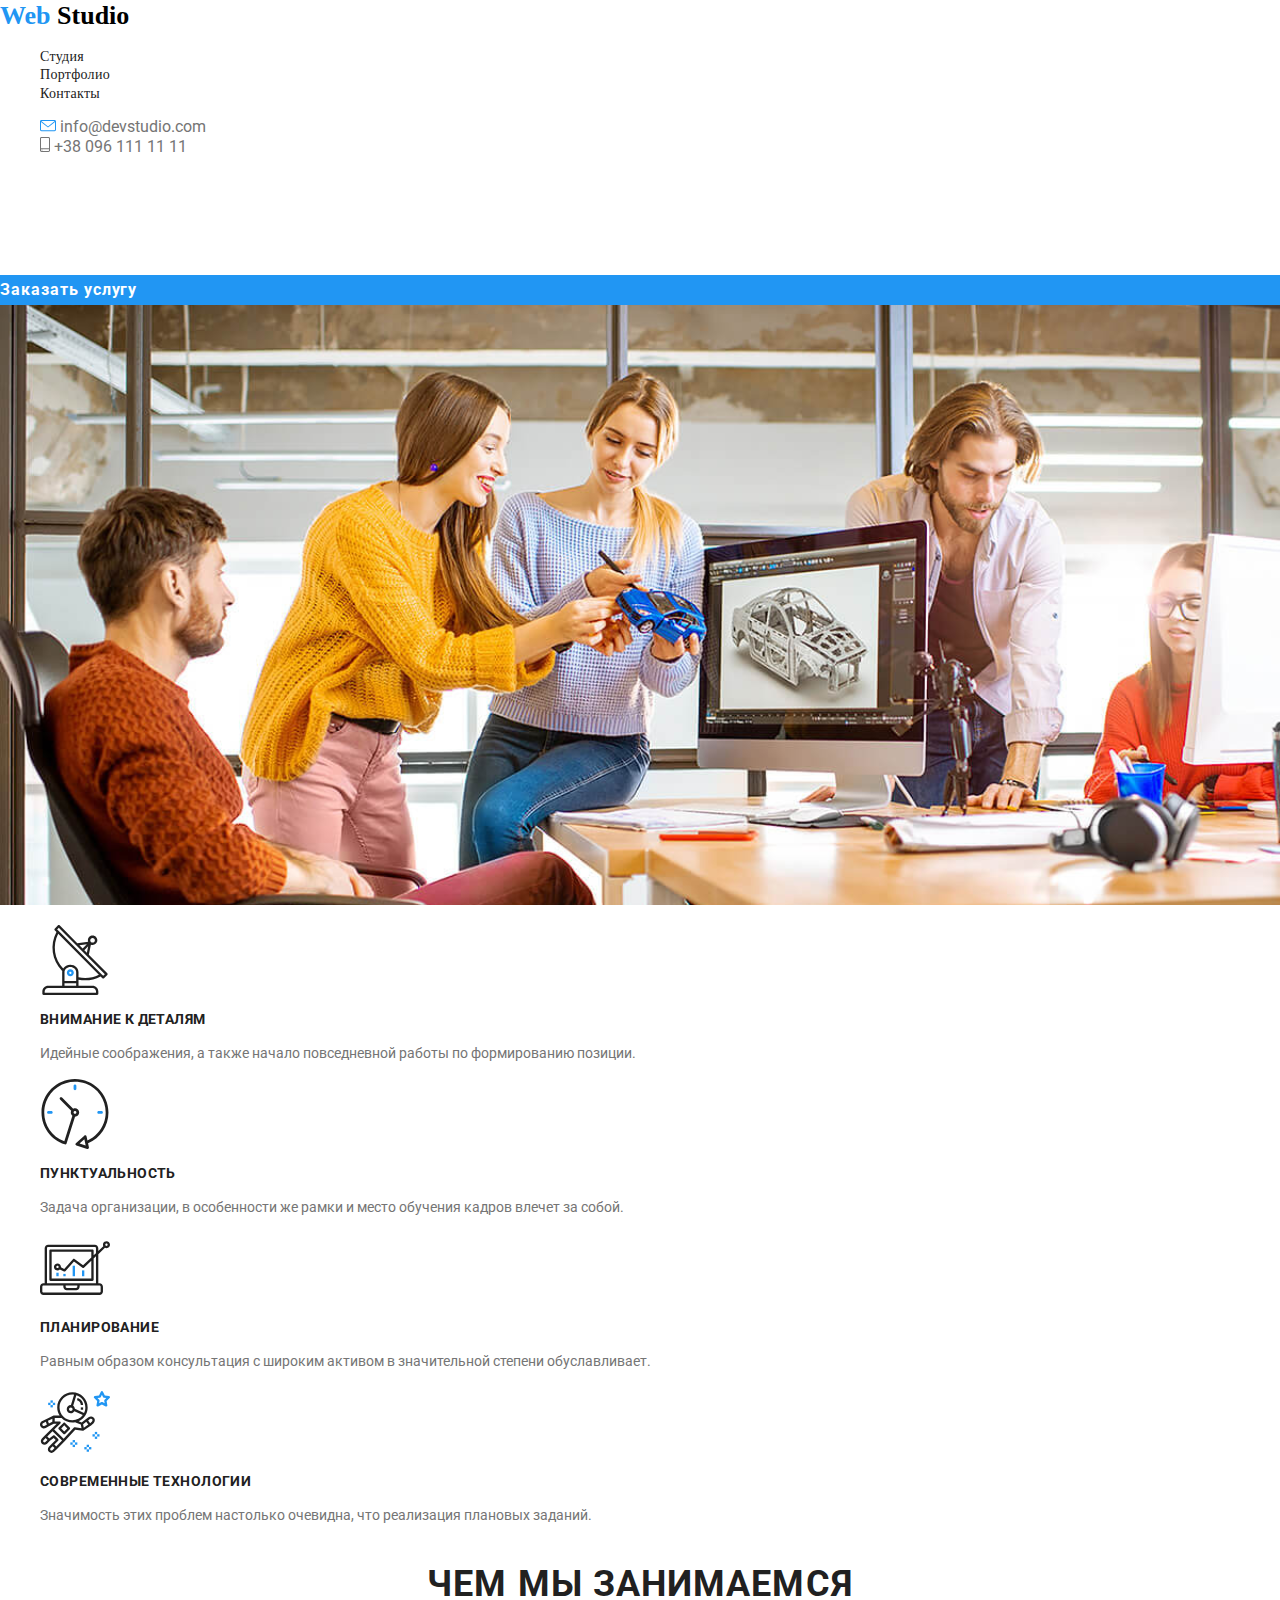
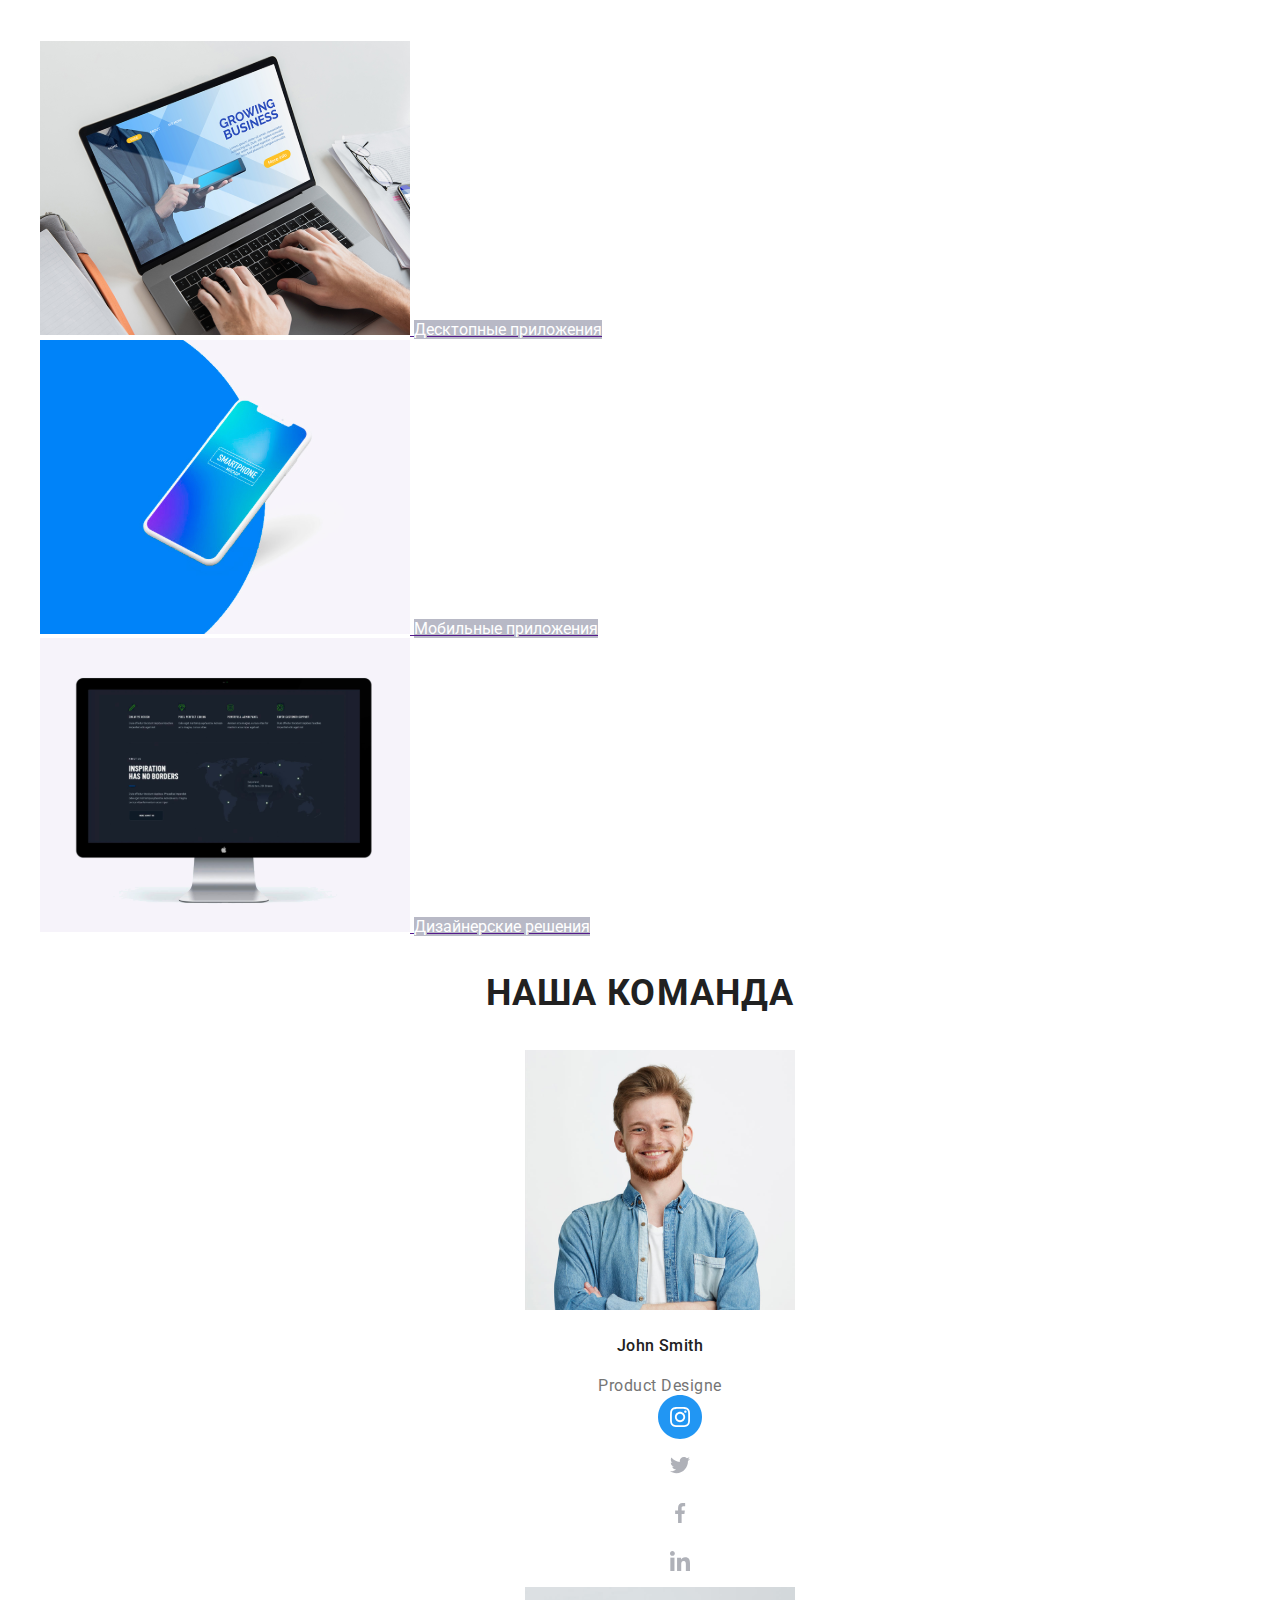
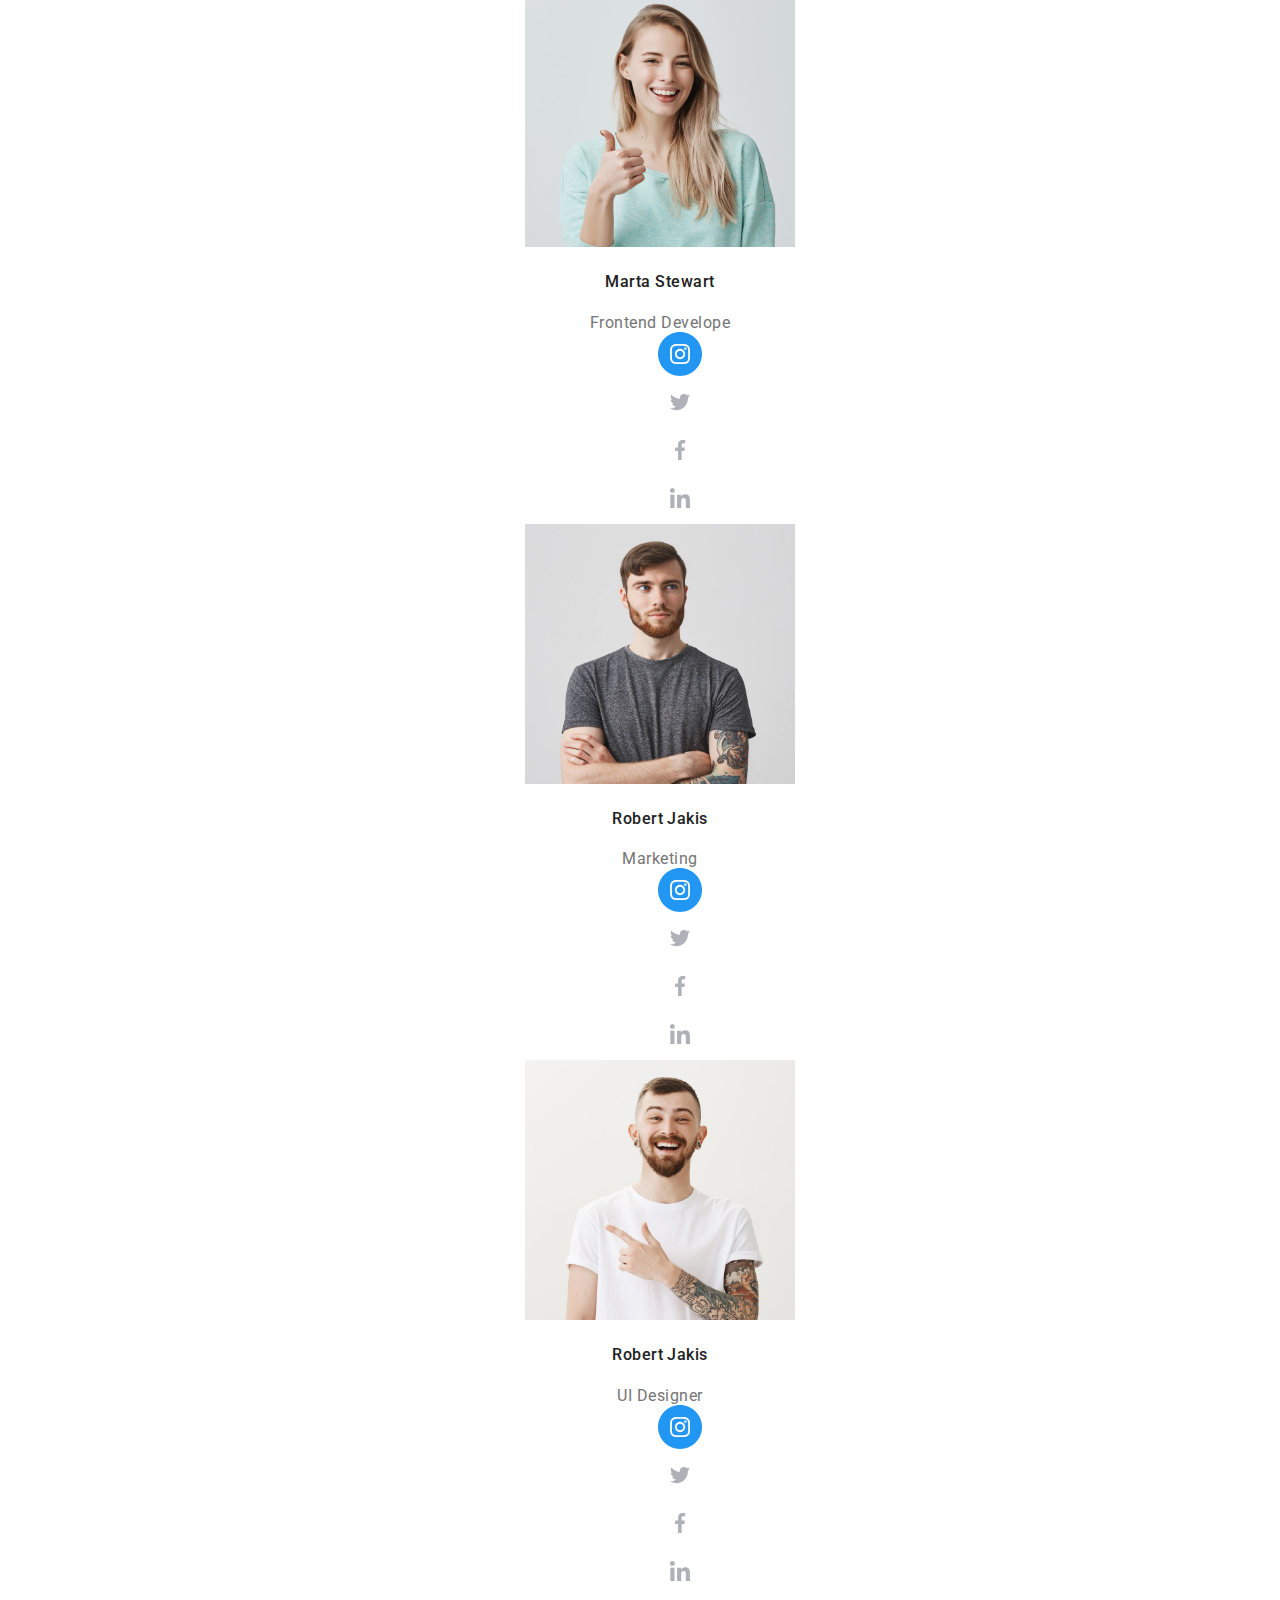
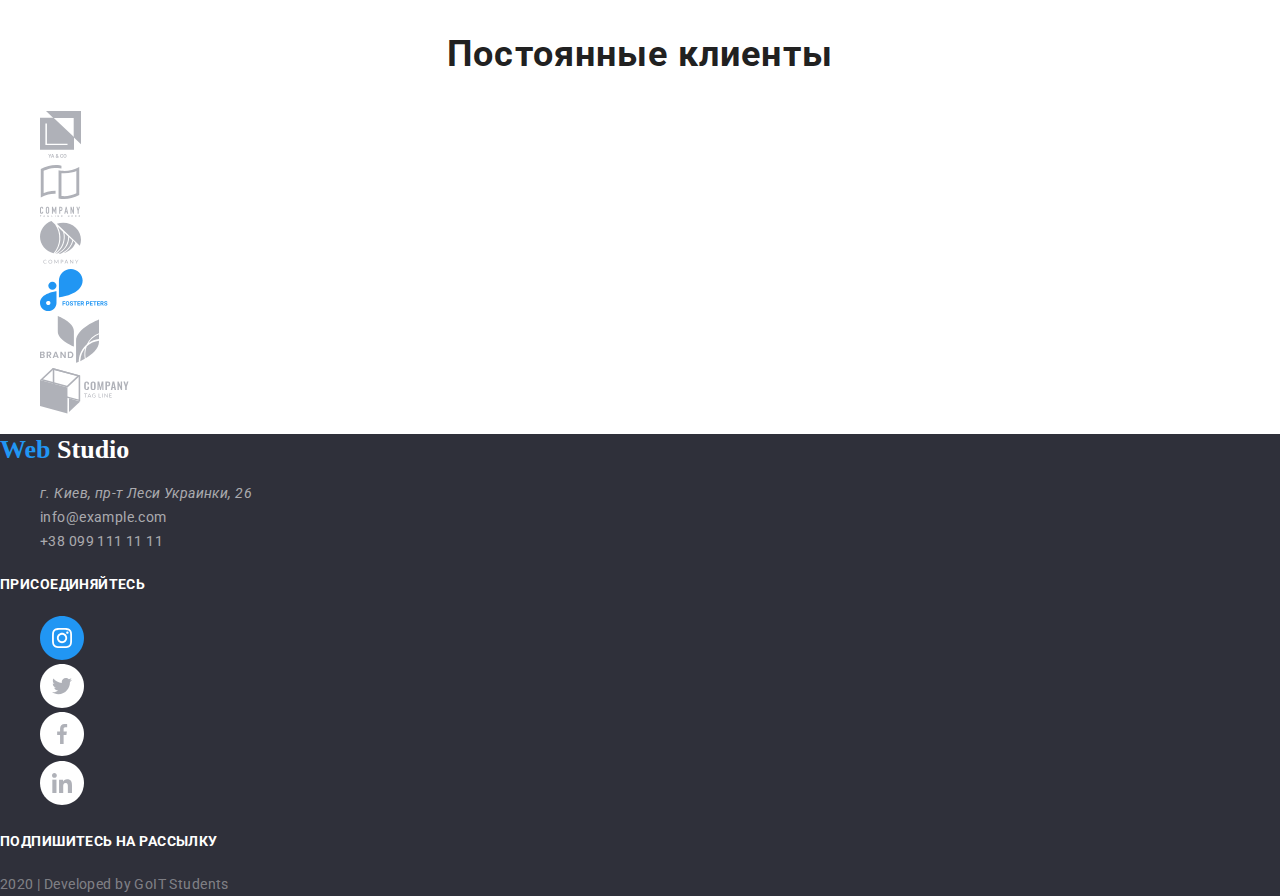
<file: index.html>
<!DOCTYPE html>
<html lang="en">
  <head>
    <meta charset="UTF-8" />
    <meta name="viewport" content="width=device-width, initial-scale=1.0" />
    <title>Web Studio</title>
    <link rel="stylesheet" href="./css/normalize.css" />
    <link rel="stylesheet" href="./css/style.css" />
    <link
      href="https://fonts.googleapis.com/css2?family=Raleway:wght@400;700&family=Roboto:wght@400;700&display=swap"
      rel="stylesheet"
    />
  </head>
  <body>
    <!-- site header -->
    <header class="header">
      <a href="/index.html" class="logo">
        <span class="logo-web">Web</span>
        <span class="logo-st">Studio</span></a
      >

      <nav>
        <ul class="site-nav">
          <li><a href="" class="link">Студия</a></li>
          <li><a href="./portfolio.html" class="link">Портфолио</a></li>
          <li><a href="" class="link">Контакты</a></li>
        </ul>
      </nav>

      <ul class="header-contact">
        <li>
          <a href="mailto:info@devstudio.com" class="link">
            <img src="./image/envelope(hover).svg" alt="email" />
            info@devstudio.com</a
          >
        </li>
        <li>
          <a href="tel:+380961111111" class="link">
            <img src="./image/smartphone.svg" alt="tel" />
            +38 096 111 11 11</a
          >
        </li>
      </ul>
    </header>
    <main>
      <!-- effective solutions -->
      <section class="hero">
        <h1 class="title">Эффективные решения для вашего бизнеса</h1>
        <a href="" class="link">Заказать услугу</a>
        <img src="./image/Headerimg.svg" alt="banner" />
      </section>
      <!-- description of solutions -->
      <section class="features">
        <ul>
          <li>
            <img src="./image/antenna1.svg" alt="antenna1" />
            <h2 class="title">Внимание к деталям</h2>
            <p class="text">
              Идейные соображения, а также начало повседневной работы по
              формированию позиции.
            </p>
          </li>
          <li>
            <img src="./image/clock1.svg" alt="clock" />
            <h2 class="title">Пунктуальность</h2>
            <p class="text">
              Задача организации, в особенности же рамки и место обучения кадров
              влечет за собой.
            </p>
          </li>
          <li>
            <img src="./image/diagram1.svg" alt="diagram1" />
            <h2 class="title">Планирование</h2>
            <p class="text">
              Равным образом консультация с широким активом в значительной
              степени обуславливает.
            </p>
          </li>
          <li>
            <img src="./image/astronaut1.svg" alt="astronaut1" />
            <h2 class="title">Современные технологии</h2>
            <p class="text">
              Значимость этих проблем настолько очевидна, что реализация
              плановых заданий.
            </p>
          </li>
        </ul>
      </section>
      <!-- our doin -->
      <section class="features-doing">
        <h3 class="title">Чем мы занимаемся</h3>
        <ul>
          <li>
            <a href="">
              <img src="./image/img1.svg" alt="box1" />
              <span class="link">Десктопные приложения</span>
            </a>
          </li>
          <li>
            <a href="">
              <img src="./image/box2.svg" alt="box2" />
              <span class="link">Мобильные приложения</span>
            </a>
          </li>
          <li>
            <a href="">
              <img src="./image/img3.svg" alt="box3" />
              <span class="link">Дизайнерские решения</span>
            </a>
          </li>
        </ul>
      </section>
      <!-- our team -->
      <section class="features-team">
        <h3 class="title">Наша команда</h3>
        <ul>
          <li>
            <img src="./image/foto1.svg" alt="John Smith" />
            <div>
              <h4 class="name">John Smith</h4>
              <span class="profession">Product Designe</span>
              <ul>
                <li>
                  <a
                    href="https://www.instagram.com/?hl=ru"
                    target="_blank"
                    class="link"
                  >
                    <img src="./image/instagram.svg" alt="instagram" />
                  </a>
                </li>
                <li>
                  <a
                    href="https://twitter.com/explore"
                    target="_blank"
                    class="link"
                  >
                    <img src="./image/Twiter.svg" alt="Twitter" />
                  </a>
                </li>
                <li>
                  <a href="https://facebook.com" target="_blank" class="link">
                    <img src="./image/FB.svg" alt="FB" />
                  </a>
                </li>
                <li>
                  <a
                    href="https://www.linkedin.com/"
                    target="_blank"
                    class="link"
                  >
                    <img src="./image/in.svg" alt="in" />
                  </a>
                </li>
              </ul>
            </div>
          </li>
          <li>
            <img src="./image/foto2.svg" alt="Marta Stewart" />
            <div>
              <h4 class="name">Marta Stewart</h4>

              <span class="profession">Frontend Develope</span>
              <ul>
                <li>
                  <a
                    href="https://www.instagram.com/?hl=ru"
                    target="_blank"
                    class="link"
                  >
                    <img src="./image/instagram.svg" alt="instagram" />
                  </a>
                </li>
                <li>
                  <a
                    href="https://twitter.com/explore"
                    target="_blank"
                    class="link"
                  >
                    <img src="./image/Twiter.svg" alt="Twitter" />
                  </a>
                </li>
                <li>
                  <a href="https://facebook.com" target="_blank" class="link">
                    <img src="./image/FB.svg" alt="FB" />
                  </a>
                </li>
                <li>
                  <a
                    href="https://www.linkedin.com/"
                    target="_blank"
                    class="link"
                  >
                    <img src="./image/in.svg" alt="in" />
                  </a>
                </li>
              </ul>
            </div>
          </li>

          <li>
            <img src="./image/foto3.svg" alt="Robert Jakis" />
            <div>
              <h4 class="name">Robert Jakis</h4>
              <span class="profession">Marketing</span>
              <ul>
                <li>
                  <a
                    href="https://www.instagram.com/?hl=ru"
                    target="_blank"
                    class="link"
                  >
                    <img src="./image/instagram.svg" alt="instagram" />
                  </a>
                </li>
                <li>
                  <a
                    href="https://twitter.com/explore"
                    target="_blank"
                    class="link"
                  >
                    <img src="./image/Twiter.svg" alt="Twitter" />
                  </a>
                </li>
                <li>
                  <a href="https://facebook.com" target="_blank" class="link">
                    <img src="./image/FB.svg" alt="FB" />
                  </a>
                </li>
                <li>
                  <a
                    href="https://www.linkedin.com/"
                    target="_blank"
                    class="link"
                  >
                    <img src="./image/in.svg" alt="in" />
                  </a>
                </li>
              </ul>
            </div>
          </li>

          <li>
            <img src="./image/foto4.svg" alt="Robert Jakis" />
            <div>
              <h4 class="name">Robert Jakis</h4>
              <span class="profession">UI Designer</span>
              <ul>
                <li>
                  <a
                    href="https://www.instagram.com/?hl=ru"
                    target="_blank"
                    class="link"
                  >
                    <img src="./image/instagram.svg" alt="instagram" />
                  </a>
                </li>
                <li>
                  <a
                    href="https://twitter.com/explore"
                    target="_blank"
                    class="link"
                  >
                    <img src="./image/Twiter.svg" alt="Twitter" />
                  </a>
                </li>
                <li>
                  <a href="https://facebook.com" target="_blank" class="link">
                    <img src="./image/FB.svg" alt="FB" />
                  </a>
                </li>
                <li>
                  <a
                    href="https://www.linkedin.com/"
                    target="_blank"
                    class="link"
                  >
                    <img src="./image/in.svg" alt="in" />
                  </a>
                </li>
              </ul>
            </div>
          </li>
        </ul>
      </section>
      <!-- regular customers -->
      <section class="customers">
        <h3 class="title">Постоянные клиенты</h3>
        <ul>
          <li>
            <a href=""> <img src="./image/logo1.svg" alt="" /> </a>
          </li>
          <li>
            <a href=""> <img src=".//image/logo2.svg" alt="" /> </a>
          </li>
          <li>
            <a href=""> <img src=".//image/logo3.svg" alt="" /> </a>
          </li>
          <li>
            <a href=""> <img src=".//image/logo4.svg" alt="" /> </a>
          </li>
          <li>
            <a href=""> <img src=".//image/logo5.svg" alt="" /> </a>
          </li>
          <li>
            <a href=""> <img src=".//image/logo6.svg" alt="" /> </a>
          </li>
        </ul>
      </section>
    </main>
    <!-- footer -->
    <footer class="footer">
      <div>
        <a href="/index.html" class="logo">
          <span class="logo-web">Web</span>
          <span class="logo-styd">Studio</span>
        </a>
        <ul>
          <li>
            <address class="address">г. Киев, пр-т Леси Украинки, 26</address>
          </li>
          <li>
            <a href="mailto:info@example.com" class="connect"
              >info@example.com</a
            >
          </li>
          <li>
            <a href="tel:+380991111111" class="connect">+38 099 111 11 11</a>
          </li>
        </ul>
      </div>
      <div>
        <h5 class="title-connect">присоединяйтесь</h5>
        <ul>
          <li>
            <a href="https://www.instagram.com/?hl=ru" target="_blank">
              <img src="./image/instagram.svg" alt="instagram"
            /></a>
          </li>
          <li>
            <a href="https://twitter.com/explore" target="_blank">
              <img src="./image/Twiter.svg" alt="Twitter"
            /></a>
          </li>
          <li>
            <a href="https://facebook.com" target="_blank">
              <img src="./image/FB.svg" alt="FB"
            /></a>
          </li>
          <li>
            <a href="https://www.linkedin.com/" target="_blank">
              <img src="./image/in.svg" alt="in"
            /></a>
          </li>
        </ul>
      </div>
      <div>
        <h5 class="title-connect">Подпишитесь на рассылку</h5>
      </div>
      <span class="develop">2020 | Developed by GoIT Students </span>
    </footer>
  </body>
</html>
</file>
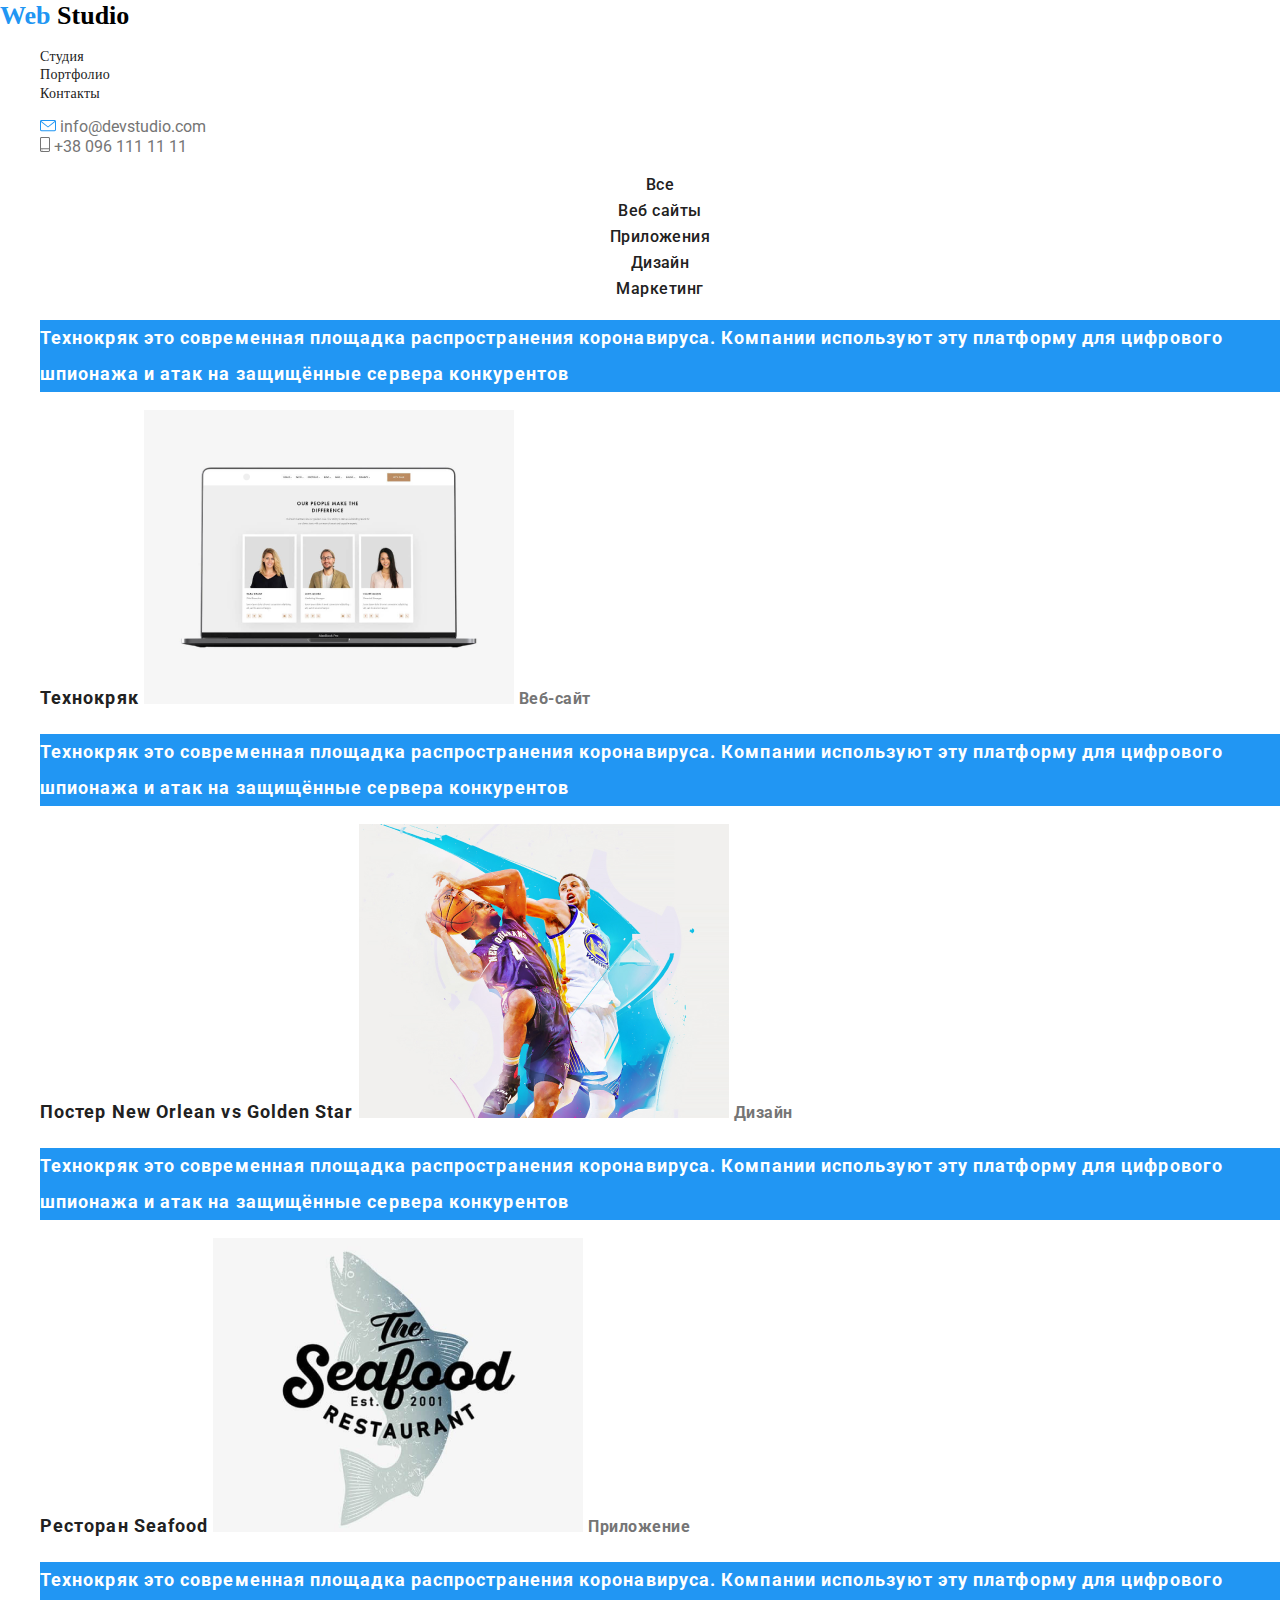
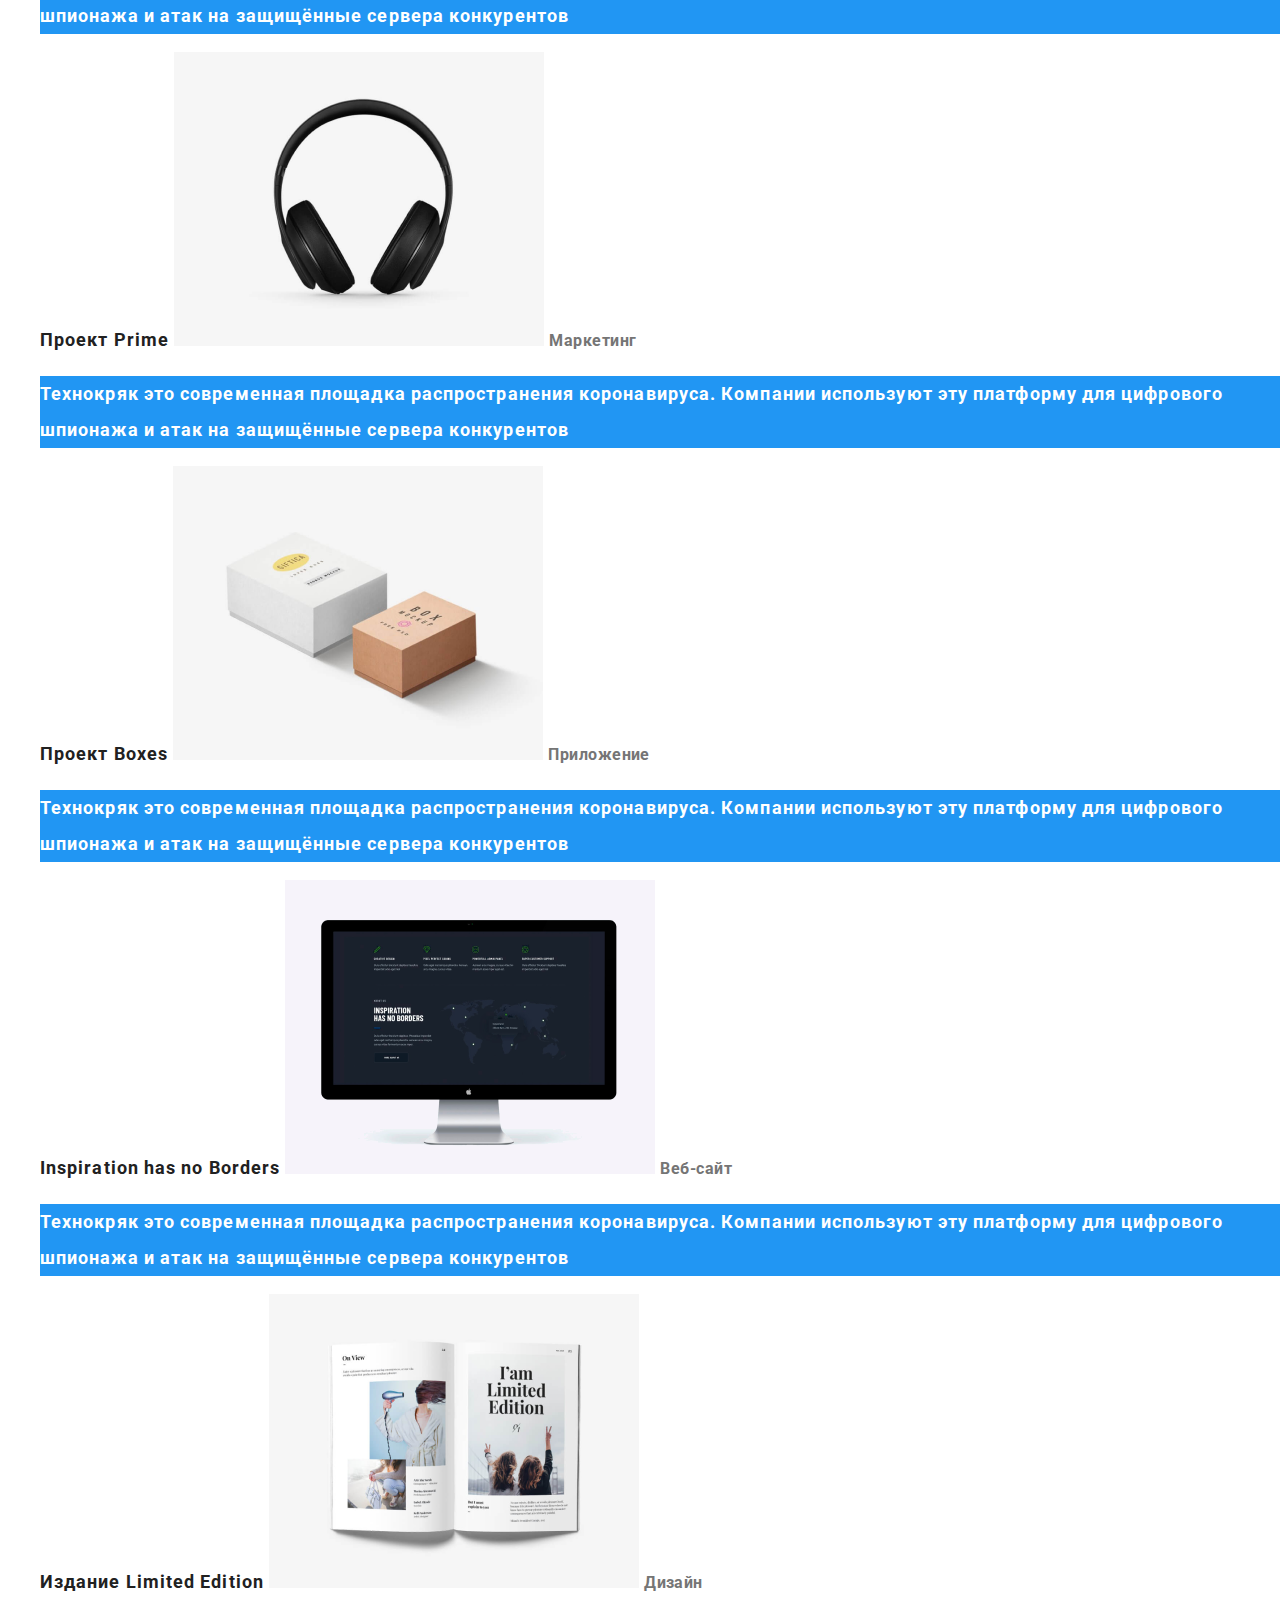
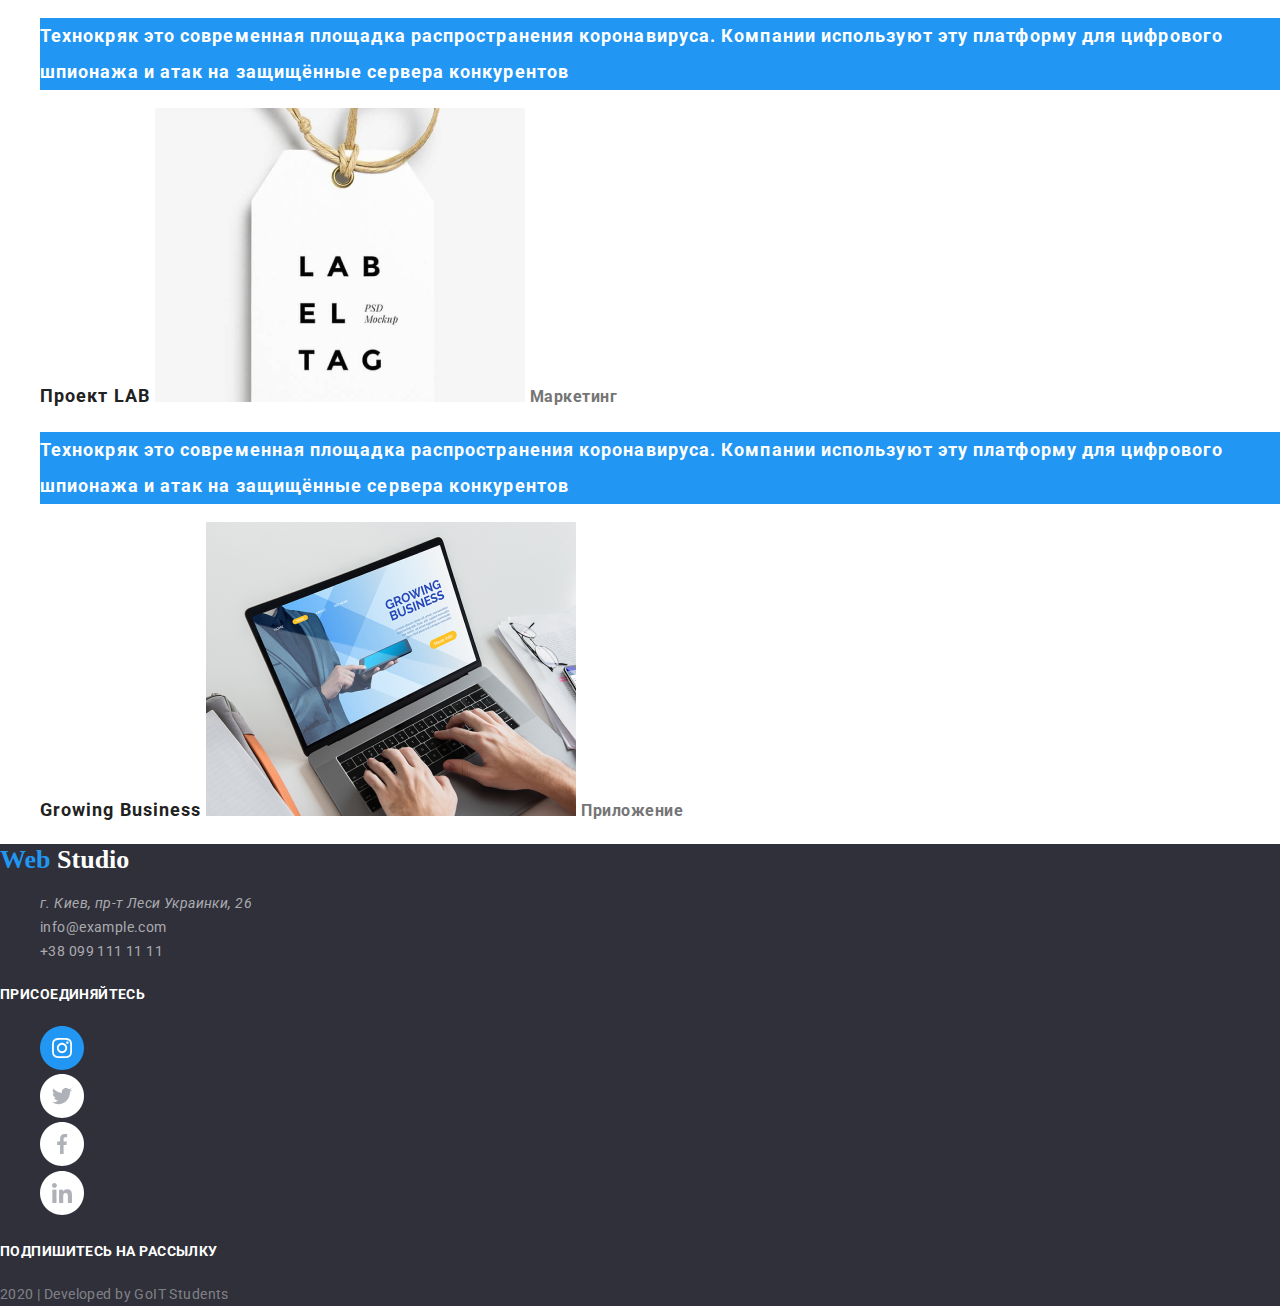
<file: portfolio.html>
<!DOCTYPE html>
<html lang="en">
  <head>
    <meta charset="UTF-8" />
    <meta name="viewport" content="width=device-width, initial-scale=1.0" />
    <title>Portfolio</title>
    <link rel="stylesheet" href="./css/normalize.css" />
    <link rel="stylesheet" href="./css/style.css" />
    <link
      href="https://fonts.googleapis.com/css2?family=Raleway:wght@400;700&family=Roboto:wght@400;700&display=swap"
      rel="stylesheet"
    />
  </head>
  <body>
    <!-- site header -->
    <header class="page-header">
      <a href="/index.html" class="logo">
        <span class="logo-web">Web</span>
        <span class="logo-st">Studio</span></a
      >

      <nav>
        <ul class="site-nav">
          <li><a href="" class="link">Студия</a></li>
          <li><a href="./portfolio.html" class="link">Портфолио</a></li>
          <li><a href="" class="link">Контакты</a></li>
        </ul>
      </nav>

      <ul class="header-contact">
        <li>
          <a href="mailto:info@devstudio.com" class="link">
            <img src="./image/envelope(hover).svg" alt="email" />
            info@devstudio.com</a
          >
        </li>
        <li>
          <a href="tel:+380961111111" class="link">
            <img src="./image/smartphone.svg" alt="tel" />
            +38 096 111 11 11</a
          >
        </li>
      </ul>
    </header>
    <main>
      <nav class="hero-site">
        <ul>
          <li>
            <a href="" class="link">Все</a>
          </li>
          <li>
            <a href="" class="link">Веб сайты</a>
          </li>
          <li>
            <a href="" class="link">Приложения</a>
          </li>
          <li>
            <a href="" class="link">Дизайн</a>
          </li>
          <li>
            <a href="" class="link">Маркетинг</a>
          </li>
        </ul>
      </nav>
      <div>
        <ul>
          <li class="title-depiction">
            <p class="text-depiction">
              Технокряк это современная площадка распространения коронавируса.
              Компании используют эту платформу для цифрового шпионажа и атак на
              защищённые сервера конкурентов
            </p>
            <span>Технокряк</span>
            <img src="./imagess/container1.png" alt="" />
            <span class="text">Веб-сайт</span>
          </li>
          <li class="title-depiction">
            <p class="text-depiction">
              Технокряк это современная площадка распространения коронавируса.
              Компании используют эту платформу для цифрового шпионажа и атак на
              защищённые сервера конкурентов
            </p>
            <span>Постер New Orlean vs Golden Star</span>
            <img src="./imagess/container2.png" alt="" />
            <span class="text">Дизайн</span>
          </li>
          <li class="title-depiction">
            <p class="text-depiction">
              Технокряк это современная площадка распространения коронавируса.
              Компании используют эту платформу для цифрового шпионажа и атак на
              защищённые сервера конкурентов
            </p>
            <span>Ресторан Seafood</span>
            <img src="./imagess/container3.png" alt="" />
            <span class="text">Приложение</span>
          </li>
          <li class="title-depiction">
            <p class="text-depiction">
              Технокряк это современная площадка распространения коронавируса.
              Компании используют эту платформу для цифрового шпионажа и атак на
              защищённые сервера конкурентов
            </p>
            <span>Проект Prime</span>
            <img src="./imagess/container4.png" alt="" />
            <span class="text">Маркетинг</span>
          </li>
          <li class="title-depiction">
            <p class="text-depiction">
              Технокряк это современная площадка распространения коронавируса.
              Компании используют эту платформу для цифрового шпионажа и атак на
              защищённые сервера конкурентов
            </p>
            <span>Проект Boxes</span>
            <img src="./imagess/container5.png" alt="" />
            <span class="text">Приложение</span>
          </li>
          <li class="title-depiction">
            <p class="text-depiction">
              Технокряк это современная площадка распространения коронавируса.
              Компании используют эту платформу для цифрового шпионажа и атак на
              защищённые сервера конкурентов
            </p>
            <span>Inspiration has no Borders</span>
            <img src="./imagess/container6.png" alt="" />
            <span class="text">Веб-сайт</span>
          </li>
          <li class="title-depiction">
            <p class="text-depiction">
              Технокряк это современная площадка распространения коронавируса.
              Компании используют эту платформу для цифрового шпионажа и атак на
              защищённые сервера конкурентов
            </p>
            <span>Издание Limited Edition</span>
            <img src="./imagess/container7.png" alt="" />
            <span class="text">Дизайн</span>
          </li>
          <li class="title-depiction">
            <p class="text-depiction">
              Технокряк это современная площадка распространения коронавируса.
              Компании используют эту платформу для цифрового шпионажа и атак на
              защищённые сервера конкурентов
            </p>
            <span>Проект LAB</span>
            <img src="./imagess/container8.png" alt="" />
            <span class="text">Маркетинг</span>
          </li>
          <li class="title-depiction">
            <p class="text-depiction">
              Технокряк это современная площадка распространения коронавируса.
              Компании используют эту платформу для цифрового шпионажа и атак на
              защищённые сервера конкурентов
            </p>
            <span>Growing Business</span>
            <img src="./imagess/container9.png" alt="" />
            <span class="text">Приложение</span>
          </li>
        </ul>
      </div>
    </main>
    <!-- footer -->
    <footer class="footer">
      <div>
        <a href="/index.html" class="logo">
          <span class="logo-web">Web</span>
          <span class="logo-styd">Studio</span>
        </a>
        <ul>
          <li>
            <address class="address">г. Киев, пр-т Леси Украинки, 26</address>
          </li>
          <li>
            <a href="mailto:info@example.com" class="connect"
              >info@example.com</a
            >
          </li>
          <li>
            <a href="tel:+380991111111" class="connect">+38 099 111 11 11</a>
          </li>
        </ul>
      </div>
      <div>
        <h5 class="title-connect">присоединяйтесь</h5>
        <ul>
          <li>
            <a href="https://www.instagram.com/?hl=ru">
              <img src="./image/instagram.svg" alt="instagram"
            /></a>
          </li>
          <li>
            <a href="https://twitter.com/explore">
              <img src="./image/Twiter.svg" alt="Twitter"
            /></a>
          </li>
          <li>
            <a href="https://facebook.com">
              <img src="./image/FB.svg" alt="FB"
            /></a>
          </li>
          <li>
            <a href="https://www.linkedin.com/">
              <img src="./image/in.svg" alt="in"
            /></a>
          </li>
        </ul>
      </div>
      <div>
        <h5 class="title-connect">Подпишитесь на рассылку</h5>
      </div>
      <span class="develop">2020 | Developed by GoIT Students </span>
    </footer>
  </body>
</html>
</file>
<file: css/style.css>
:root {
  --title-text-color: #212121;
  --text-color: #757575;
  --link-text-color: #2196f3;
  --bcg-color: rgba(166, 168, 184, 0.8);
  --bcg-btn-color: #2196f3;
  --text-white-color: #ffffff;
  --text-black-color: #000000;
}
body {
  font-family: Roboto;
  color: var(--text-white-color);
}
ul {
  list-style: none;
}
.link {
  text-decoration: none;
}
/*logo  */
.logo {
  font: bold 26px/31px Raleway serif;
  text-decoration: none;
}

.logo-web {
  color: var(--link-text-color);
}
.logo-st {
  color: var(--text-black-color);
}

/* site-nav */
.site-nav .link {
  color: var(--title-text-color);
  font: 500 14px/16px Roboto serif;
  letter-spacing: 0.02em;
}

.site-nav .link:hover,
.site-nav .link:focus,
.header-contact .link:hover,
.header-contact .link:focus {
  color: var(--link-text-color);
}

/* commun-nav */
.header-contact .link {
  color: var(--text-color);
}

/* HERO */
.hero .title {
  color: var(--text-white-color);
  font-weight: 900;
  font-size: 44px;
  line-height: 60px;
  letter-spacing: 0.06em;
  text-transform: uppercase;
}
.hero .link {
  color: var(--text-white-color);
  font-weight: bold;
  font-size: 16px;
  line-height: 30px;
  display: flex;
  letter-spacing: 0.06em;
  background-color: var(--link-text-color);
}

/* description of solutions */
.features-doing .title,
.features-team .title {
  font-weight: bold;
  font-size: 36px;
  line-height: 42px;
  letter-spacing: 0.03em;
  text-transform: uppercase;
  color: var(--title-text-color);
  text-align: center;
}
.features .title {
  font-weight: bold;
  font-size: 14px;
  line-height: 16px;
  letter-spacing: 0.03em;
  text-transform: uppercase;
  color: var(--title-text-color);
}
.features .text {
  color: var(--text-color);
  line-height: 24px;
  font-size: 14px;
}

/* our doin */
.features-doing .link {
  color: var(--text-white-color);
  background-color: var(--bcg-color);
}

/* our team */
.features-team {
  font-size: 16px;
  line-height: 19px;
  text-align: center;
  letter-spacing: 0.03em;
  color: var(--title-text-color);
}
.features-team .name {
  font-weight: 500;
}
.features-team .profession {
  color: var(--text-color);
}
.features-team .link {
  color: #afb1b8;
}
.features-team .link:hover {
  color: var(--link-text-color);
}

/* customers */
.customers .title {
  font-weight: bold;
  font-size: 36px;
  line-height: 42px;
  text-align: center;
  letter-spacing: 0.03em;
  color: var(--title-text-color);
}

/* footer */
.footer {
  background-color: #2f303a;
}
.logo-styd,
.address {
  color: var(--text-white-color);
}

.connect,
.develop,
.address {
  font-size: 14px;
  line-height: 24px;
  letter-spacing: 0.03em;
  color: rgba(255, 255, 255, 0.6);
  text-decoration: none;
}

.title-connect {
  font-weight: bold;
  font-size: 14px;
  line-height: 16px;
  letter-spacing: 0.03em;
  text-transform: uppercase;
  color: var(--text-white-color);
}
.develop {
  text-align: center;
  color: rgba(255, 255, 255, 0.4);
}

/* portfolio.css */
.hero-site {
  text-align: center;
}
.hero-site .link {
  color: var(--title-text-color);
  font-weight: 500;
  font-size: 16px;
  line-height: 26px;
  letter-spacing: 0.03em;
}
.hero-site .link:hover,
.hero-site .link:focus,
.text-depiction {
  color: var(--text-white-color);
  background-color: var(--bcg-btn-color);
}
.title-depiction {
  font-weight: bold;
  font-size: 18px;
  line-height: 36px;
  letter-spacing: 0.06em;
  color: var(--title-text-color);
}
.title-depiction .text {
  font-size: 16px;
  line-height: 30px;
  letter-spacing: 0.03em;
  color: var(--text-color);
}
</file>
